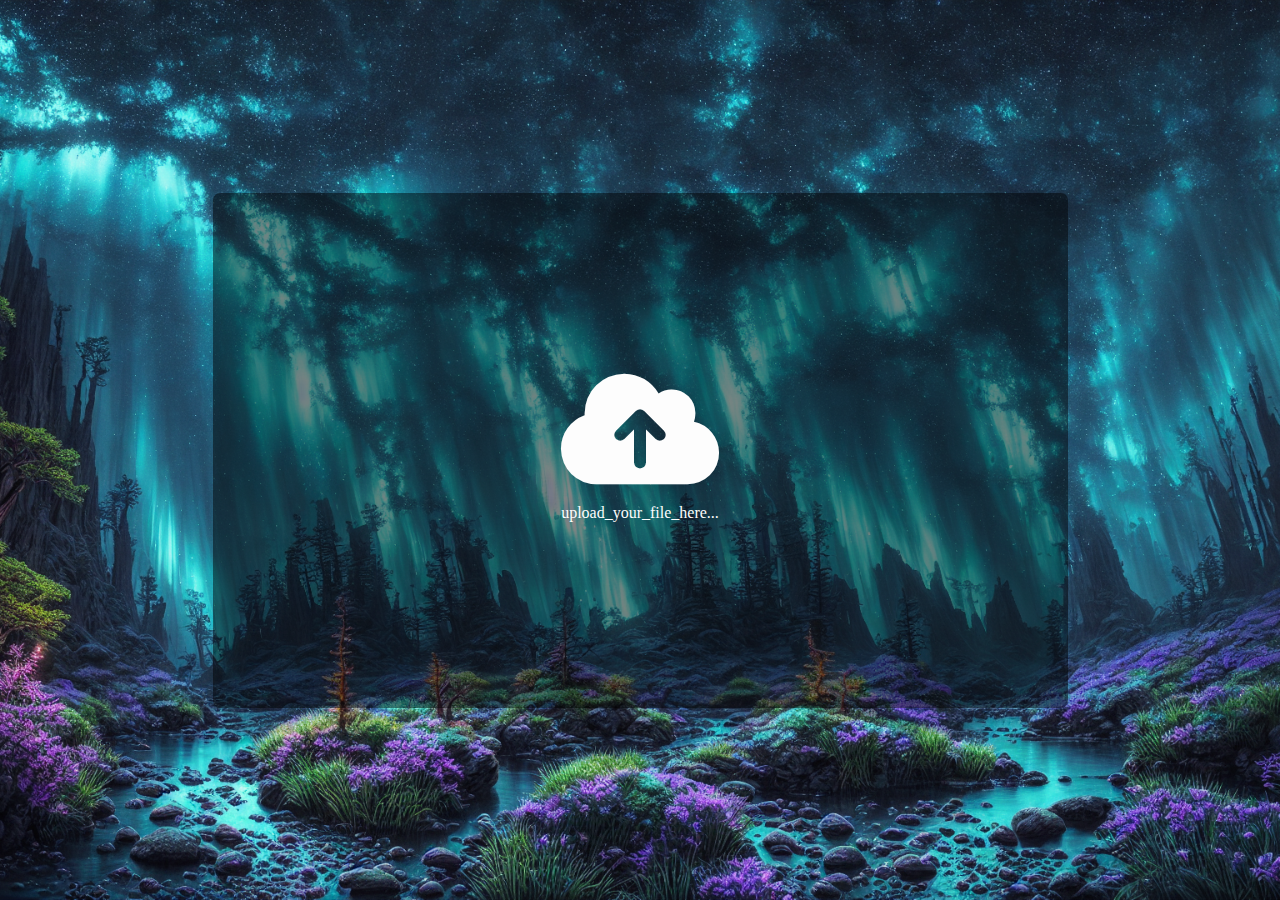
<file: index.html>
<!DOCTYPE html>

<html lang="en">

<head>

    <meta charset="UTF-8">
    <meta http-equiv="X-UA-Compatible" content="IE=edge">
    <meta name="viewport" content="width=device-width, initial-scale=1.0">
    <title>upload_files</title>
    <link rel="stylesheet" href="assets/css/app.css">
    <script type="module" src="assets/js/app.js"></script>
</head>

<body>

    <div class="wrapper">
        <div class="upload-files">
            <input type="file" class="upload-files__input" multiple>
            <i class="fa-solid fa-cloud-arrow-up"></i>
            <span class="upload-files__info">upload_your_file_here...</span>
            <div class="upload-files-result">
                <a href="" class="upload-files-result__button">remove_background</a>
            </div>
            <ul class="upload-files-preview"></ul>
        </div>
    </div>
</body>

</html>
</file>
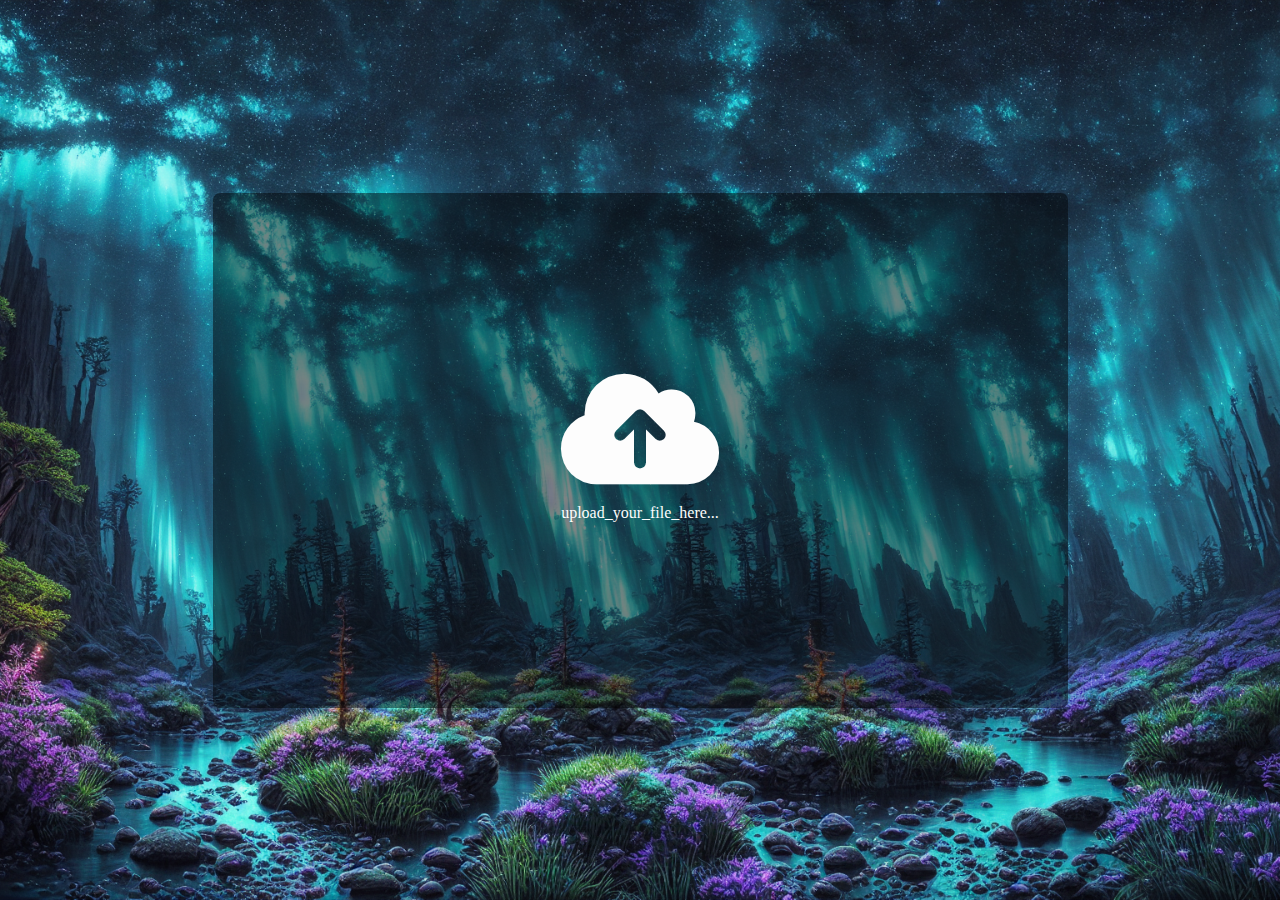
<file: app.html>
<!DOCTYPE html>

<html lang="en">

<head>

    <meta charset="UTF-8">
    <meta http-equiv="X-UA-Compatible" content="IE=edge">
    <meta name="viewport" content="width=device-width, initial-scale=1.0">
    <title>upload_files</title>
    <link rel="stylesheet" href="assets/css/app.css">
    <script type="module" src="assets/js/app.js"></script>
</head>

<body>

    <div class="wrapper">
        <div class="upload-files">
            <input type="file" class="upload-files__input" multiple>
            <i class="fa-solid fa-cloud-arrow-up"></i>
            <span class="upload-files__info">upload_your_file_here...</span>
            <div class="upload-files-result">
                <a href="" class="upload-files-result__button">remove_background</a>
            </div>
            <ul class="upload-files-preview"></ul>
        </div>
    </div>
</body>

</html>
</file>
<file: assets/css/app.css>
@import url("https://cdnjs.cloudflare.com/ajax/libs/font-awesome/6.2.1/css/all.min.css");
* {
  margin: 0;
  padding: 0;
  outline: none;
  text-decoration: none;
  list-style-type: none;
  -webkit-box-sizing: border-box;
          box-sizing: border-box;
  font-family: "Consolas";
}

.wrapper {
  height: 100vh;
  display: -webkit-box;
  display: -ms-flexbox;
  display: flex;
  -webkit-box-pack: center;
      -ms-flex-pack: center;
          justify-content: center;
  -webkit-box-align: center;
      -ms-flex-align: center;
          align-items: center;
  background-image: url("../media/magical_landscape.png");
  background-size: cover;
  background-position: center;
}

.upload-files {
  position: relative;
  display: -webkit-box;
  display: -ms-flexbox;
  display: flex;
  -webkit-box-orient: vertical;
  -webkit-box-direction: normal;
      -ms-flex-direction: column;
          flex-direction: column;
  -webkit-box-pack: center;
      -ms-flex-pack: center;
          justify-content: center;
  -webkit-box-align: center;
      -ms-flex-align: center;
          align-items: center;
  width: 855px;
  height: 515px;
  border-radius: 7px;
  -webkit-transition: background-color 0.3s;
  transition: background-color 0.3s;
}
.upload-files::before {
  content: "";
  position: absolute;
  left: 0;
  top: 0;
  width: 100%;
  height: 100%;
  z-index: 3;
  border-radius: 7px;
  background-color: rgba(0, 0, 0, 0.47);
}
.upload-files:hover {
  background-color: rgba(0, 0, 0, 0.21);
}
.upload-files-result__button {
  visibility: hidden;
  display: inline-block;
  position: absolute;
  right: 1%;
  top: 3%;
  opacity: 0;
  padding: 7px 9px;
  border-radius: 3px;
  z-index: 9;
  -webkit-transition: background-color 0.3s, opacity 0.3s;
  transition: background-color 0.3s, opacity 0.3s;
  color: white;
  background-color: #39c5c5;
}
.upload-files-result__button:hover {
  background-color: #2fa1a1;
}
.upload-files-result__button.active {
  visibility: visible;
  opacity: 1;
}
.upload-files__input {
  cursor: pointer;
  position: absolute;
  width: 100%;
  height: 100%;
  opacity: 0;
  z-index: 7;
}
.upload-files__info {
  display: inline-block;
  margin: 12px 0;
  font-size: 1em;
  z-index: 5;
  color: #fdfdfd;
}
.upload-files__element {
  position: absolute;
  left: 0;
  top: 0;
  width: 100%;
  height: 100%;
  z-index: 1;
  border-radius: 7px;
}
.upload-files .fa-cloud-arrow-up {
  font-size: 7.9em;
  z-index: 5;
  color: #fdfdfd;
}

input[type=file i]::-webkit-file-upload-button {
  display: none !important;
}
/*# sourceMappingURL=app.css.map */
</file>
